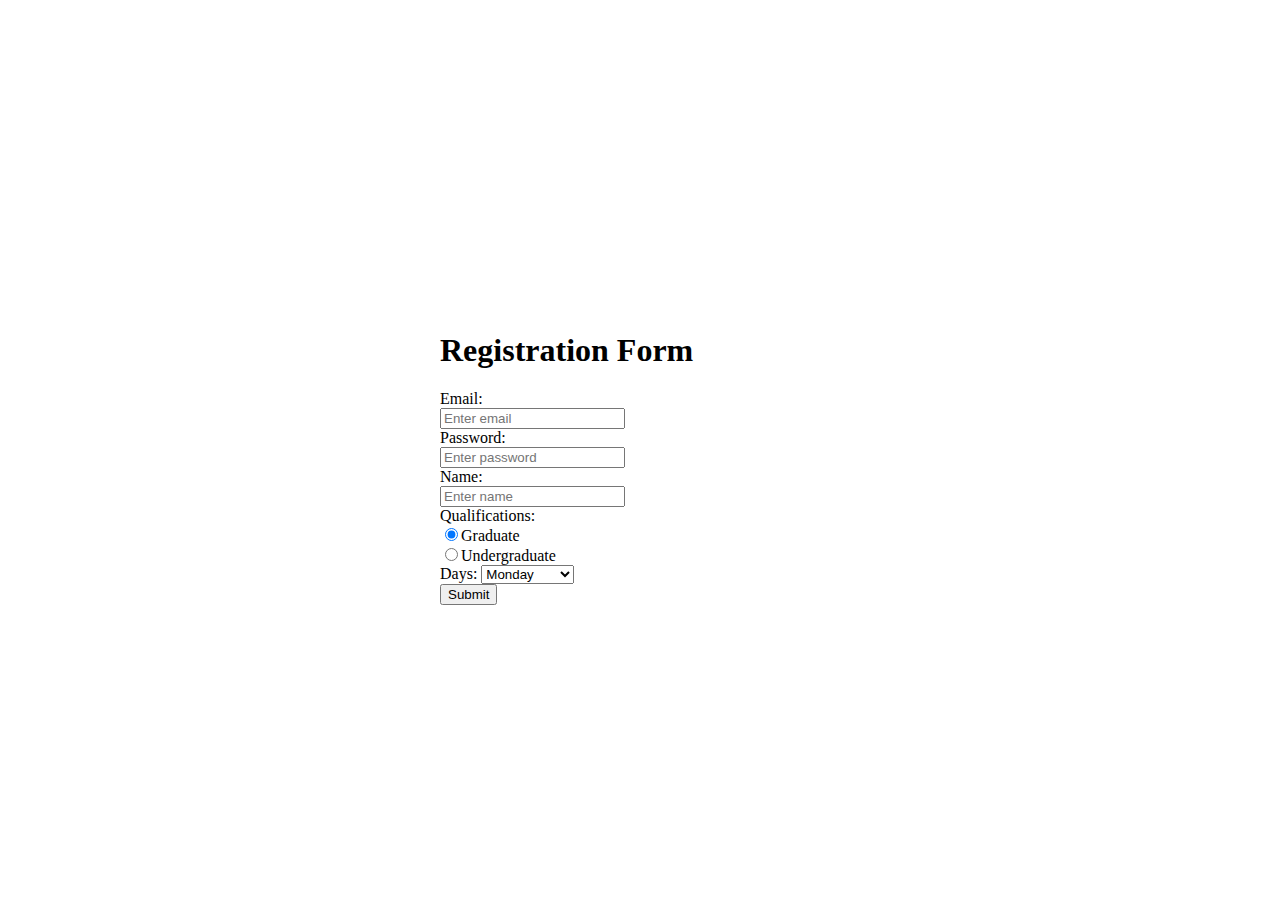
<file: Bootstrap Assignment/index.html>
<!DOCTYPE html>
<html lang="en">
<head>
    <meta charset="UTF-8">
    <meta name="viewport" content="width=device-width, initial-scale=1.0">
    <title>Sign Up</title>
    <link href="https://cdn.jsdelivr.net/npm/bootstrap@5.0.2/dist/css/bootstrap.min.css" rel="stylesheet" integrity="sha384-EVSTQN3/azprG1Anm3QDgpJLIm9Nao0Yz1ztcQTwFspd3yD65VohhpuuCOmLASjC" crossorigin="anonymous">
    <link rel="stylesheet" href="style.css">
</head>
<body>
    <div class="main">
        <div class="container bg-gradient d-flex justify-content-center align-items-center">
    <form action="/action_page.php">
        <h1 class="text-center">Registration Form</h1>
        <div class="mb-3 mt-3">
          <label for="email" class="form-label">Email:</label>
          <div class="width">
          <input type="email" class="form-control" id="email" placeholder="Enter email" name="email">
        </div>
        </div>
        <div class="mb-3">
          <label for="pwd" class="form-label">Password:</label>
          <div class="width">
          <input type="password" class="form-control" id="pwd" placeholder="Enter password" name="pswd">
        </div>
        </div>
        <div class="mb-3">
            <label for="name" class="form-label">Name:</label>
            <div class="width">
            <input type="text" class="form-control" id="name" placeholder="Enter name" name="name1">
          </div>
          </div>
          <div class="mb-3">
            <div class="width">
                <label for="name" class="form-label">Qualifications:</label>
                <div class="form-check">
                   
                    <input type="radio" class="form-check-input" id="radio1" name="optradio" value="option1" checked>Graduate
                    <label class="form-check-label" for="radio1"></label>
                  </div>
                  <div class="form-check">
                    <input type="radio" class="form-check-input" id="radio2" name="optradio" value="option2">Undergraduate
                    <label class="form-check-label" for="radio2"></label>
                  </div>
                  
            </div>
          </div>
          <label for="name" class="form-label">Days:</label>
          <select class="form-select">
            <option>Monday</option>
            <option>Tuesday</option>
            <option>Wednesday</option>
            <option>Thursday</option>
            <option>Friday</option>
          </select>
          <div class="width d-flex justify-content-center align-items-center">
        <button type="submit" class="btn btn-primary mt-4 mb-2">Submit</button>
    </div>
      </form>
    </div>
</div>
</body>
</html>
</file>
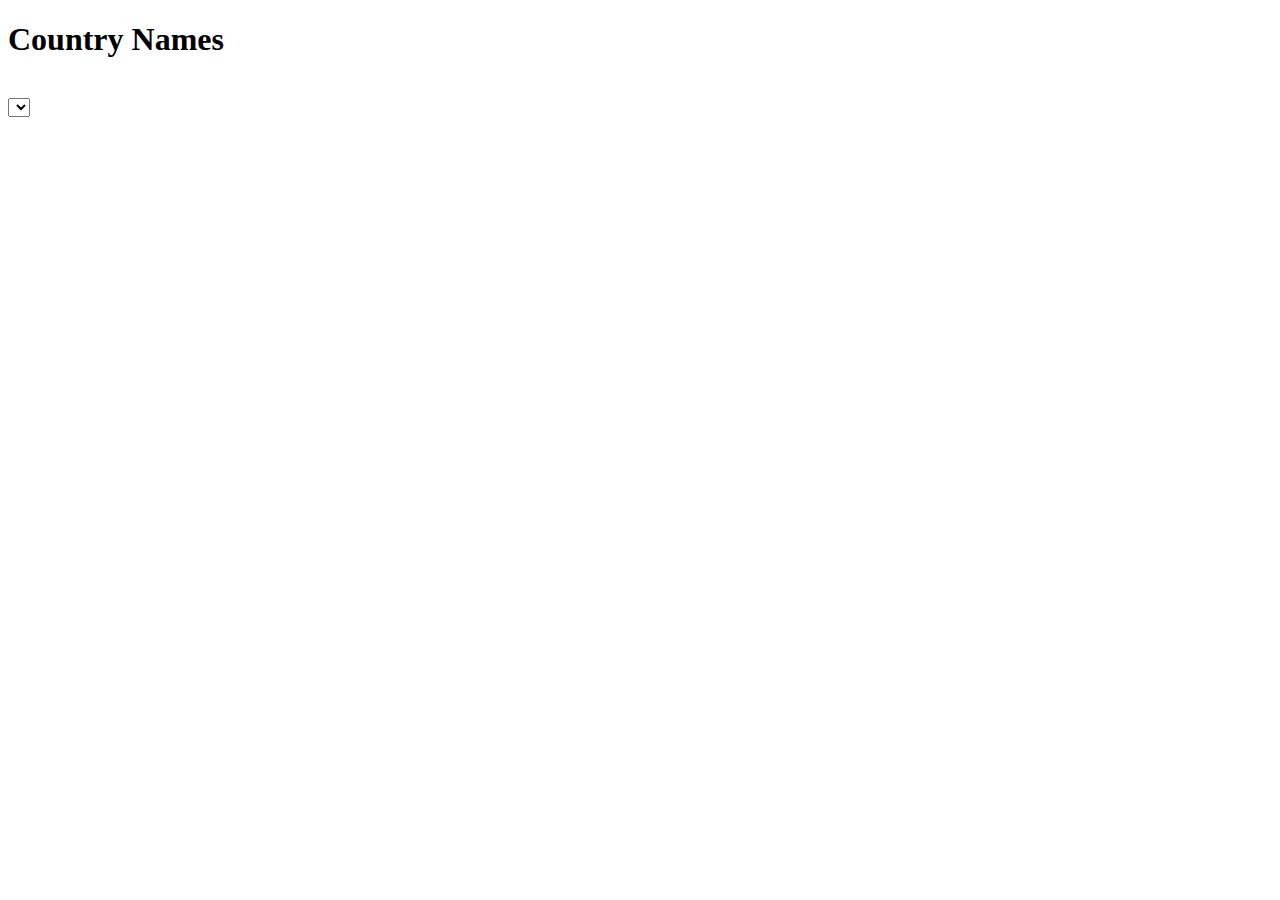
<file: CountryName Assignment/index.html>
<!DOCTYPE html>
<html lang="en">
<head>
    <meta charset="UTF-8">
    <meta name="viewport" content="width=device-width, initial-scale=1.0">
    <title>Assignment 5</title>
</head>

<body>
  <h1>Country Names</h1><br>
  <select name="" id="country"></select>
  <script src="script.js"></script>
    </body>
</html>
</file>
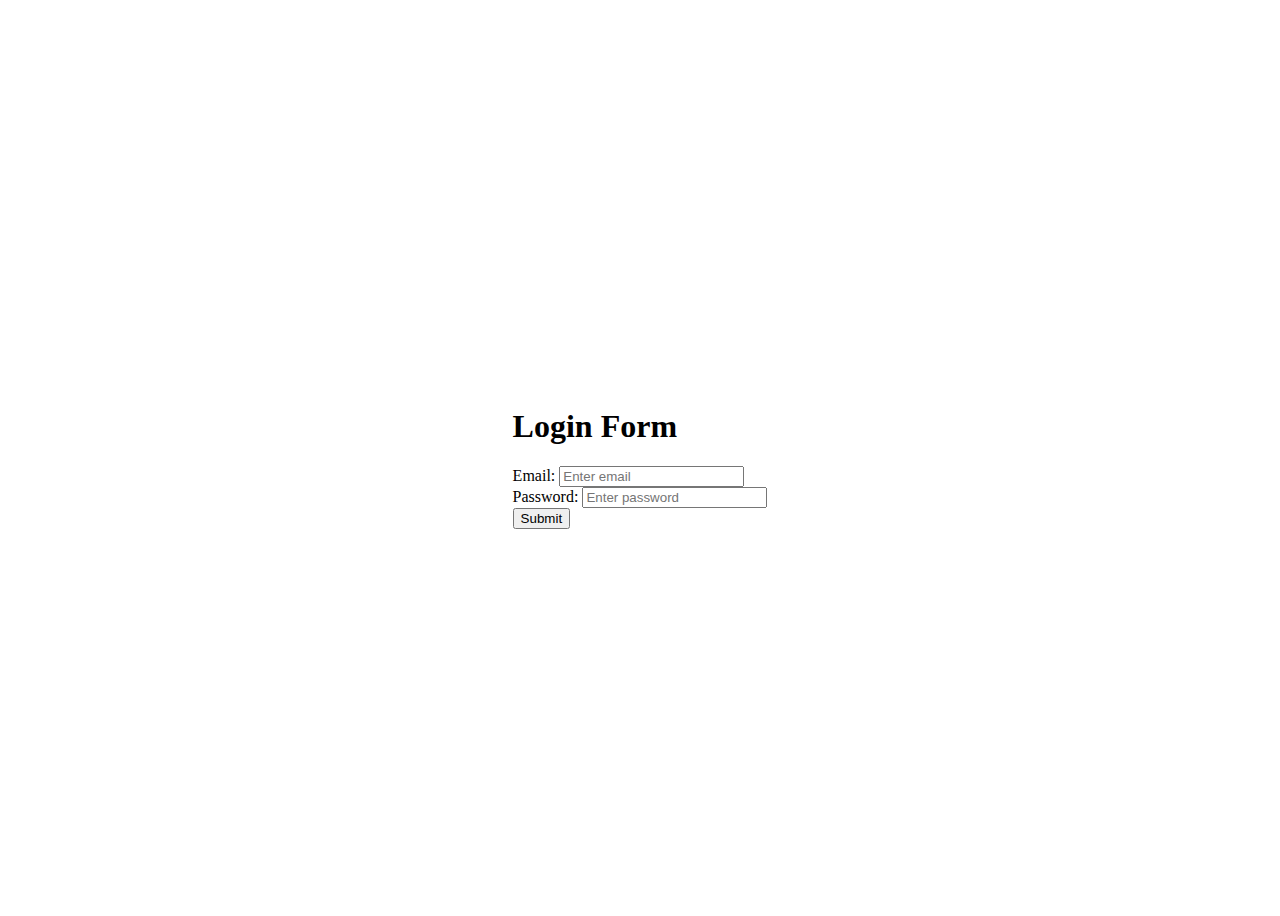
<file: Bootstrap Assignment/login.html>
<!DOCTYPE html>
<html lang="en">
<head>
    <meta charset="UTF-8">
    <meta name="viewport" content="width=device-width, initial-scale=1.0">
    <title>Login Form</title>
    <link href="https://cdn.jsdelivr.net/npm/bootstrap@5.0.2/dist/css/bootstrap.min.css" rel="stylesheet" integrity="sha384-EVSTQN3/azprG1Anm3QDgpJLIm9Nao0Yz1ztcQTwFspd3yD65VohhpuuCOmLASjC" crossorigin="anonymous">
    <link rel="stylesheet" href="style.css">
</head>
<body>
    <div class="main">
    <form action="/action_page.php">
        <h1 class="text-center">Login Form</h1>
        <div class="mb-3 mt-3">
          <label for="email" class="form-label">Email:</label>
          <input type="email" class="form-control" id="email" placeholder="Enter email" name="email">
        </div>
        <div class="mb-3">
          <label for="pwd" class="form-label">Password:</label>
          <input type="password" class="form-control" id="pwd" placeholder="Enter password" name="pswd">
        </div>
        
        <button type="submit" class="btn btn-primary">Submit</button>
      </form>
    </div>
</body>
</html>
</file>
<file: Bootstrap Assignment/style.css>
.width{
    width: 400px;
}
.main{
    width: 100%;
    height: 100vh;
    display: flex;
    justify-content: center;
    align-items: center;
}
</file>
